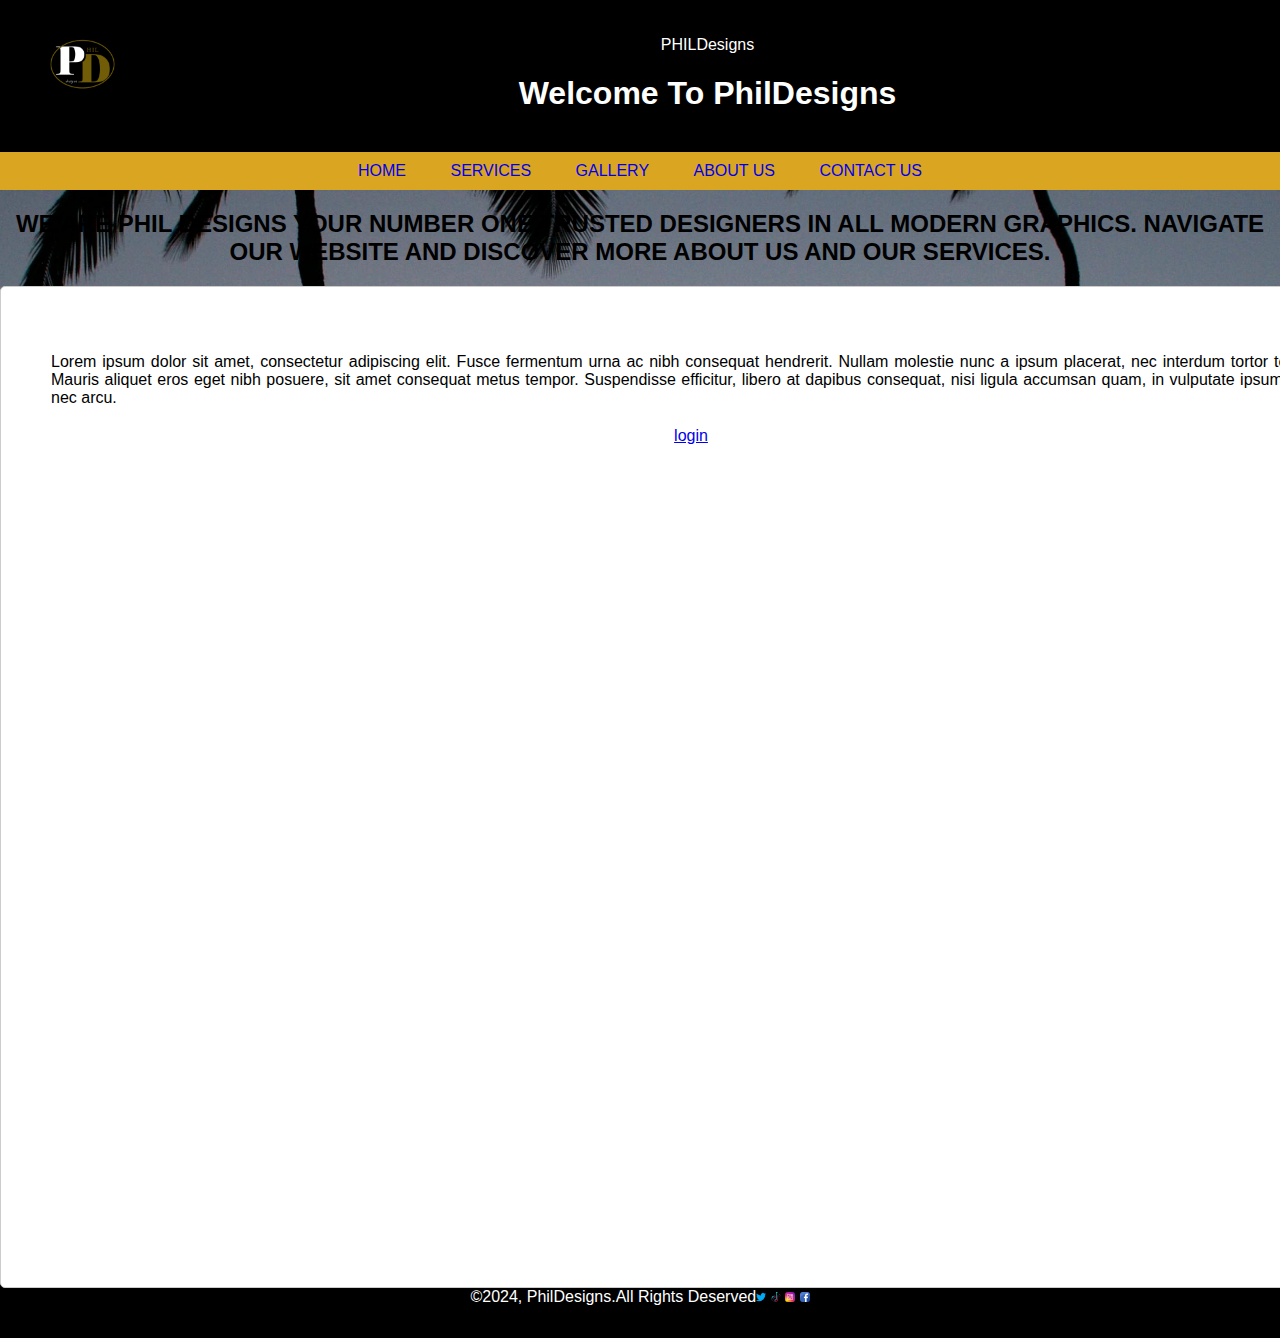
<file: index.html>
<!DOCTYPE html>
<html lang="en">
<head>
    <meta charset="UTF-8">
    <meta name="viewport" content="width=<device-width>, initial-scale=1.0">
    <title>Document</title>
    <link rel="stylesheet" href="style.css">
    <link href='https://unpkg.com/boxicons@2.1.4/css/boxicons.min.css' rel='stylesheet'>
    <style>
     .smart-box {
        background-color: white;
        border: 1px solid #ccc;
        border-radius: 5px;
        padding: 50px;
        width: 100%;
        height: 100vh;
        margin: 0 auto;
    }
    .smart-box h2 {
        text-align: center;
    }
    .smart-box p {
        text-align: justify;
    }</style>
    
</head>
<body>
    <div class="back">
        <header>
            <img id="img" src="IMG-20230502-WA0000.jpg" alt="logo">
            <P id="logo">PHILDesigns</P>
            <h1>Welcome To PhilDesigns</h1>
        </header>
        <nav>
            <a href="index.html">HOME</a>
            <a href="Services.html">SERVICES</a>
            <a href="gallery.html">GALLERY</a>
            <a href="ABOUT.html">ABOUT US</a>
            <a href="Contact.html">CONTACT US</a>
    
        </nav> 
        <h2><center>WE ARE PHIL DESIGNS YOUR NUMBER ONE TRUSTED DESIGNERS IN ALL MODERN GRAPHICS. NAVIGATE OUR WEBSITE AND DISCOVER MORE ABOUT US  AND  OUR SERVICES.</center></h2>
        <div class="smart-box">
            <p>
                Lorem ipsum dolor sit amet, consectetur adipiscing elit. Fusce fermentum urna ac nibh consequat hendrerit.
                Nullam molestie nunc a ipsum placerat, nec interdum tortor tempus. Mauris aliquet eros eget nibh posuere,
                sit amet consequat metus tempor. Suspendisse efficitur, libero at dapibus consequat, nisi ligula accumsan
                quam, in vulputate ipsum ipsum nec arcu. <center><a id="log" href="login.html">login</a></center>
            </p>
            <!-- You can place your login form or link to the login page here -->
        </div>
       
        <footer>&copy;2024, PhilDesigns.All rights Deserved<img id="rt" src="twitter.png" alt="">
            <img id="rt" src="tik-tok.png" alt="">
            <img id="rt" src="instagram.png" alt="">
            <img id="rt" src="facebook.png" alt="">
        </footer>
    </div>
</body>
</html>
</file>
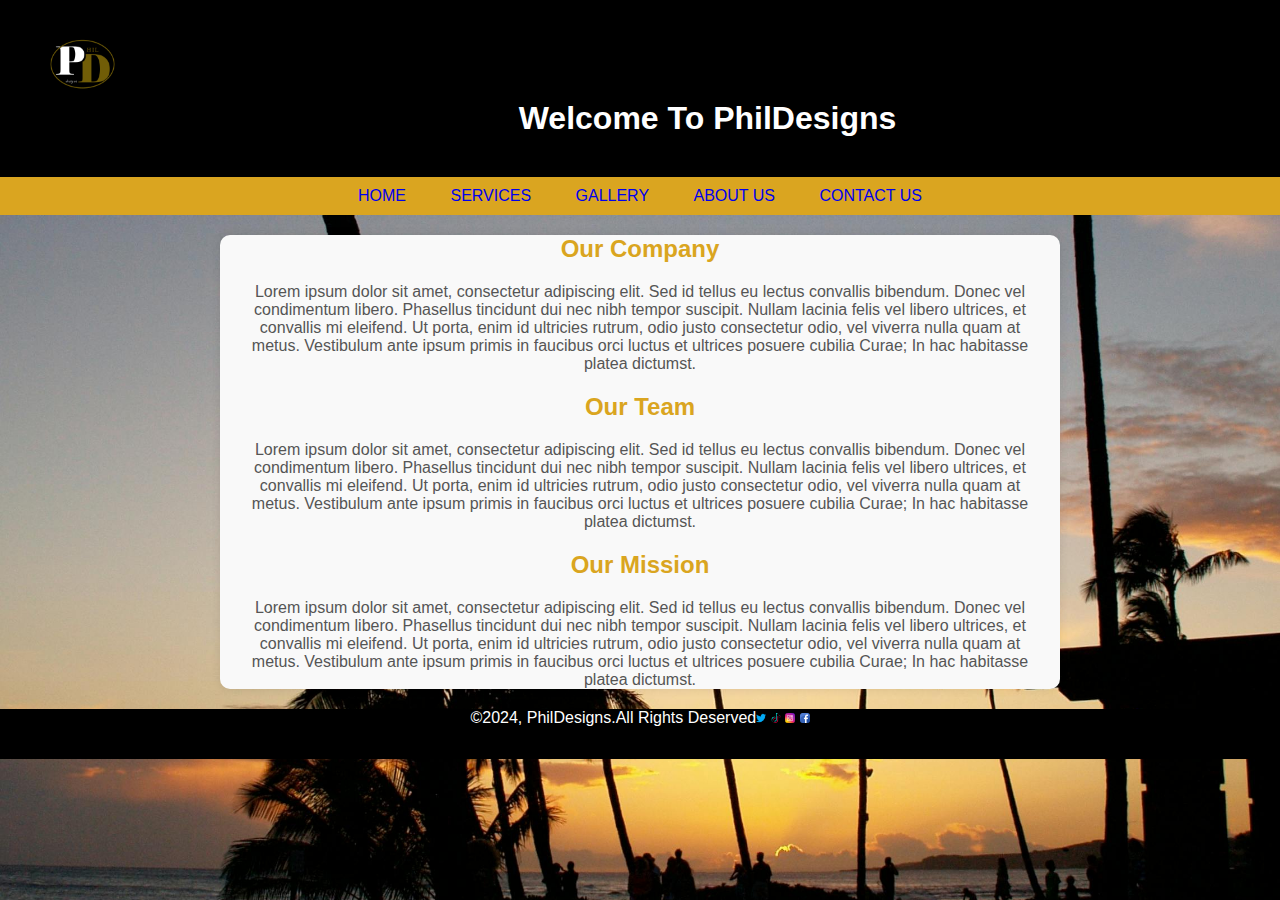
<file: ABOUT.html>
<!DOCTYPE html>
<html lang="en">
<head>
    <meta charset="UTF-8">
    <meta name="viewport" content="width=<device-width>, initial-scale=1.0">
    <title>Document</title>
    <link rel="stylesheet" href="style.css">
    <link rel="stylesheet" href="about.css">
</head>
<body>
    <div class="back">
        <header>
            <img id="img" src="IMG-20230502-WA0000.jpg" alt="logo">
            <P id="phil">PHILDesigns</P>
            <h1>Welcome To PhilDesigns</h1>
        </header>
        <nav>
            <a href="index.html">HOME</a>
            <a href="Services.html">SERVICES</a>
            <a href="gallery.html">GALLERY</a>
            <a href="ABOUT.html">ABOUT US</a>
            <a href="Contact.html">CONTACT US</a>
    
        </nav> 
        <div class="container">
            <section id="company-info">
                <h2>Our Company</h2>
                <p id="pg">Lorem ipsum dolor sit amet, consectetur adipiscing elit. Sed id tellus eu lectus convallis bibendum. Donec vel condimentum libero. Phasellus tincidunt dui nec nibh tempor suscipit. Nullam lacinia felis vel libero ultrices, et convallis mi eleifend. Ut porta, enim id ultricies rutrum, odio justo consectetur odio, vel viverra nulla quam at metus. Vestibulum ante ipsum primis in faucibus orci luctus et ultrices posuere cubilia Curae; In hac habitasse platea dictumst.</p>
            </section>
    
            <section id="team">
                <h2>Our Team</h2>
                <p id="pg">Lorem ipsum dolor sit amet, consectetur adipiscing elit. Sed id tellus eu lectus convallis bibendum. Donec vel condimentum libero. Phasellus tincidunt dui nec nibh tempor suscipit. Nullam lacinia felis vel libero ultrices, et convallis mi eleifend. Ut porta, enim id ultricies rutrum, odio justo consectetur odio, vel viverra nulla quam at metus. Vestibulum ante ipsum primis in faucibus orci luctus et ultrices posuere cubilia Curae; In hac habitasse platea dictumst.</p>
            </section>
    
            <section id="mission">
                <h2>Our Mission</h2>
                <p id="pg">Lorem ipsum dolor sit amet, consectetur adipiscing elit. Sed id tellus eu lectus convallis bibendum. Donec vel condimentum libero. Phasellus tincidunt dui nec nibh tempor suscipit. Nullam lacinia felis vel libero ultrices, et convallis mi eleifend. Ut porta, enim id ultricies rutrum, odio justo consectetur odio, vel viverra nulla quam at metus. Vestibulum ante ipsum primis in faucibus orci luctus et ultrices posuere cubilia Curae; In hac habitasse platea dictumst.</p>
            </section>
        </div>
        <footer>&copy;2024, PhilDesigns.All rights Deserved<img id="rt" src="twitter.png" alt="">
            <img id="rt" src="tik-tok.png" alt="">
            <img id="rt" src="instagram.png" alt="">
            <img id="rt" src="facebook.png" alt="">
        </footer>
    </div>
</body>
</html>
</file>
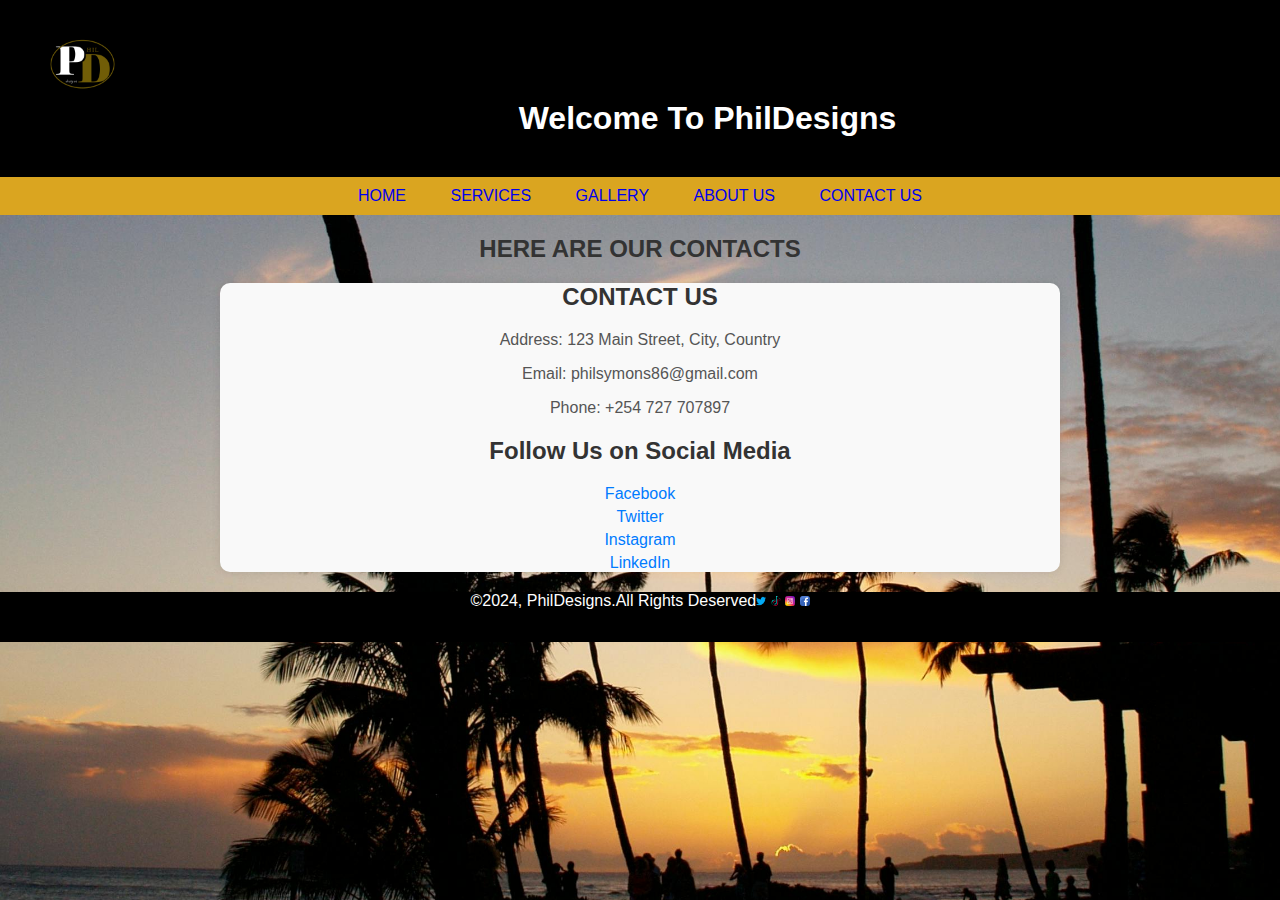
<file: Contact.html>
<!DOCTYPE html>
<html lang="en">
<head>
    <meta charset="UTF-8">
    <meta name="viewport" content="width=<device-width>, initial-scale=1.0">
    <title>Document</title>
    <link rel="stylesheet" href="style.css">
    <style>
        
.container {
    max-width: 800px;
    margin: 20px auto;
    padding: 0 20px;
}

h1{
    color: white;
    cursor: all-scroll;
}
h2 {
    color: #333;
}

p {
    color: #555;
    margin-bottom: 10px;
}

ul {
    list-style-type: none;
    padding: 0;
}

ul li {
    margin-bottom: 5px;
}

ul li a {
    color: #007bff;
    text-decoration: none;
}

ul li a:hover {
    text-decoration: underline;
}

    </style>
</head>
<body>
    <div class="back">
        <header>
            <img id="img" src="IMG-20230502-WA0000.jpg" alt="logo">
            <P id="phil">PHILDesigns</P>
            <h1>Welcome To PhilDesigns</h1>
        </header>
        <nav>
            <a href="index.html">HOME</a>
            <a href="Services.html">SERVICES</a>
            <a href="gallery.html">GALLERY</a>
            <a href="ABOUT.html">ABOUT US</a>
            <a href="Contact.html">CONTACT US</a>
    
        </nav> 
        <h2><center>HERE ARE OUR CONTACTS</center></h2>
        <div class="container">
            <section id="contact-info">
                <h2>CONTACT US</h2>
                <p>Address: 123 Main Street, City, Country</p>
                <p>Email: philsymons86@gmail.com</p>
                <p>Phone: +254 727 707897</p>
            </section>
    
            <section id="social-media">
                <h2>Follow Us on Social Media</h2>
                <ul>
                    <li><a href="#" target="_blank">Facebook</a></li>
                    <li><a href="#" target="_blank">Twitter</a></li>
                    <li><a href="#" target="_blank">Instagram</a></li>
                    <li><a href="#" target="_blank">LinkedIn</a></li>
                </ul>
            </section>
        </div>
        <footer>&copy;2024, PhilDesigns.All rights Deserved<img id="rt" src="twitter.png" alt="">
            <img id="rt" src="tik-tok.png" alt="">
            <img id="rt" src="instagram.png" alt="">
            <img id="rt" src="facebook.png" alt="">
        </footer>
    </div>
</body>
</html>
</file>
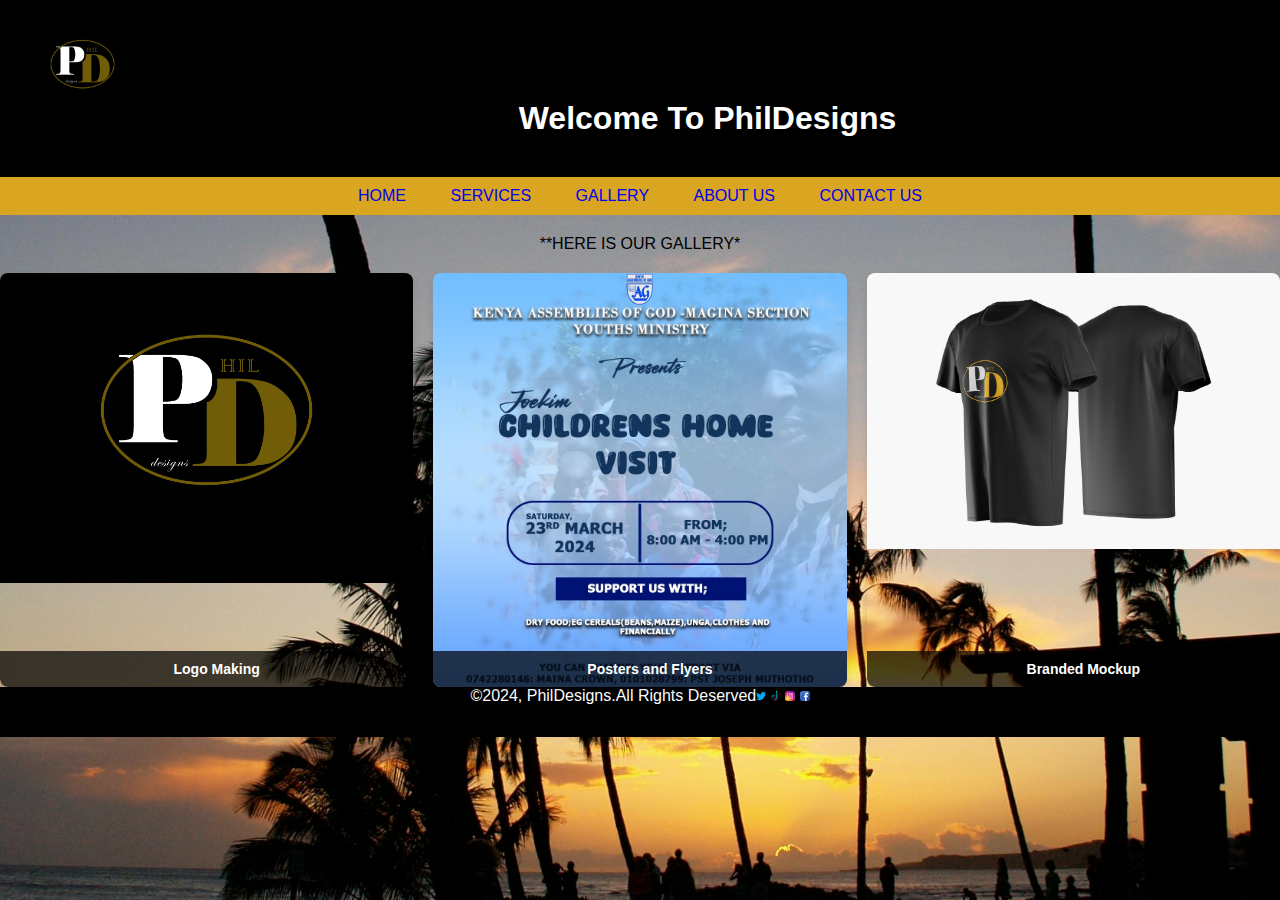
<file: gallery.html>
<!DOCTYPE html>
<html lang="en">
<head>
    <meta charset="UTF-8">
    <meta name="viewport" content="width=<device-width>, initial-scale=1.0">
    <title>Document</title>
    <link rel="stylesheet" href="style.css">
    <link rel="stylesheet" href="gallery_styles.css">
</head>
<body>
    <div class="back">
        <header>
            <img id="img" src="IMG-20230502-WA0000.jpg" alt="logo">
            <P id="phil">PHILDesigns</P>
            <h1>Welcome To PhilDesigns</h1>
        </header>
        <nav>
            <a href="index.html">HOME</a>
            <a href="Services.html">SERVICES</a>
            <a href="gallery.html">GALLERY</a>
            <a href="ABOUT.html">ABOUT US</a>
            <a href="Contact.html">CONTACT US</a>
    
        </nav> 
        <p><center>**HERE IS OUR GALLERY*</center></p> 
        <div id="gallery" class="gallery-container">
            <div class="gallery-item">
                <img src="IMG-20230502-WA0000.jpg" alt="Hoodie Mockup">
                <div class="caption">Logo Making</div>
            </div>
            <div class="gallery-item">
                <img src="IMG-20240314-WA0008.jpg" alt="Poster">
                <div class="caption">Posters and Flyers</div>
            </div>
            <div class="gallery-item">
                <img src="Men T Shirts Mockup, Front And Back View .jpeg" alt="Logo">
                <div class="caption">Branded Mockup</div>
            </div>
        </div>
        <footer>&copy;2024, PhilDesigns.All rights Deserved<img id="rt" src="twitter.png" alt="">
            <img id="rt" src="tik-tok.png" alt="">
            <img id="rt" src="instagram.png" alt="">
            <img id="rt" src="facebook.png" alt="">
        </footer>
    </div>
</body>
</html>
</file>
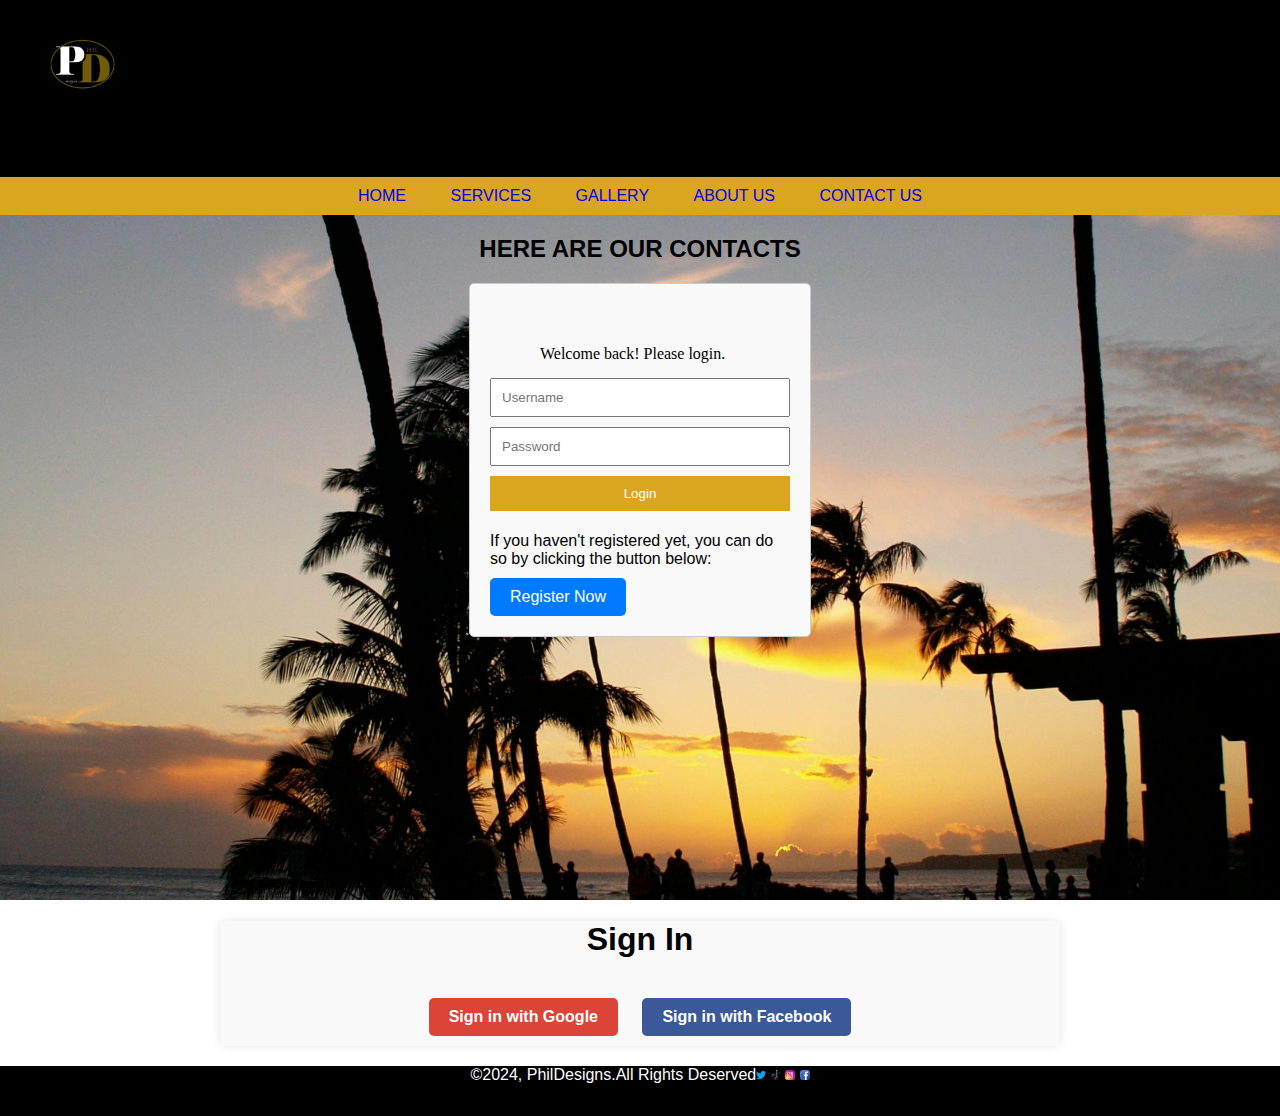
<file: login.html>
<!DOCTYPE html>
<html lang="en">
<head>
    <meta charset="UTF-8">
    <meta name="viewport" content="width=<device-width>, initial-scale=1.0">
    <title>Document</title>
    <link rel="stylesheet" href="style.css">
    <link rel="stylesheet" href="sign_in_styles.css">
    <style>
        
.container {
    max-width: 800px;
    margin: 20px auto;
    padding: 0 20px;
}

h1{
    color: black;
    cursor: all-scroll;
}
h2 {
    color: black;
}

p {
    color: black;
    margin-bottom: 10px;
}

ul {
    list-style-type: none;
    padding: 0;
}

ul li {
    margin-bottom: 5px;
}

ul li a {
    color: #007bff;
    text-decoration: none;
}

ul li a:hover {
    text-decoration: underline;
}

    </style>
</head>
<body>
    <div class="back">
        <header>
            <img id="img" src="IMG-20230502-WA0000.jpg" alt="logo">
            <P id="phil">PHILDesigns</P>
            <h1>Welcome To PhilDesigns</h1>
        </header>
        <nav>
            <a href="index.html">HOME</a>
            <a href="Services.html">SERVICES</a>
            <a href="gallery.html">GALLERY</a>
            <a href="ABOUT.html">ABOUT US</a>
            <a href="Contact.html">CONTACT US</a>
    
        </nav> 
        <h2><center>HERE ARE OUR CONTACTS</center></h2>
        <form action="#" method="post">
            <div id="phil">
                <p>Welcome back! Please login.</p>
            </div>
            <div>
                <input type="text" name="username" placeholder="Username" required>
            </div>
            <div>
                <input type="password" name="password" placeholder="Password" required>
            </div>
            <div>
                <input type="submit" value="Login">
            </div>    
             
            <p>If you haven't registered yet, you can do so by clicking the button below:</p>
            <a href="register.html" class="register-btn">Register Now</a>
        </form> 
        </div>
        <div class="container">
            <h1>Sign In</h1>
            <div class="social-buttons">
                <a href="#" class="google-btn">Sign in with Google</a>
                <a href="#" class="facebook-btn">Sign in with Facebook</a>
            </div>
        </div>
        <footer>&copy;2024, PhilDesigns.All rights Deserved<img id="rt" src="twitter.png" alt="">
            <img id="rt" src="tik-tok.png" alt="">
            <img id="rt" src="instagram.png" alt="">
            <img id="rt" src="facebook.png" alt="">
        </footer>
    </div>
    
</body>
</html>
</file>
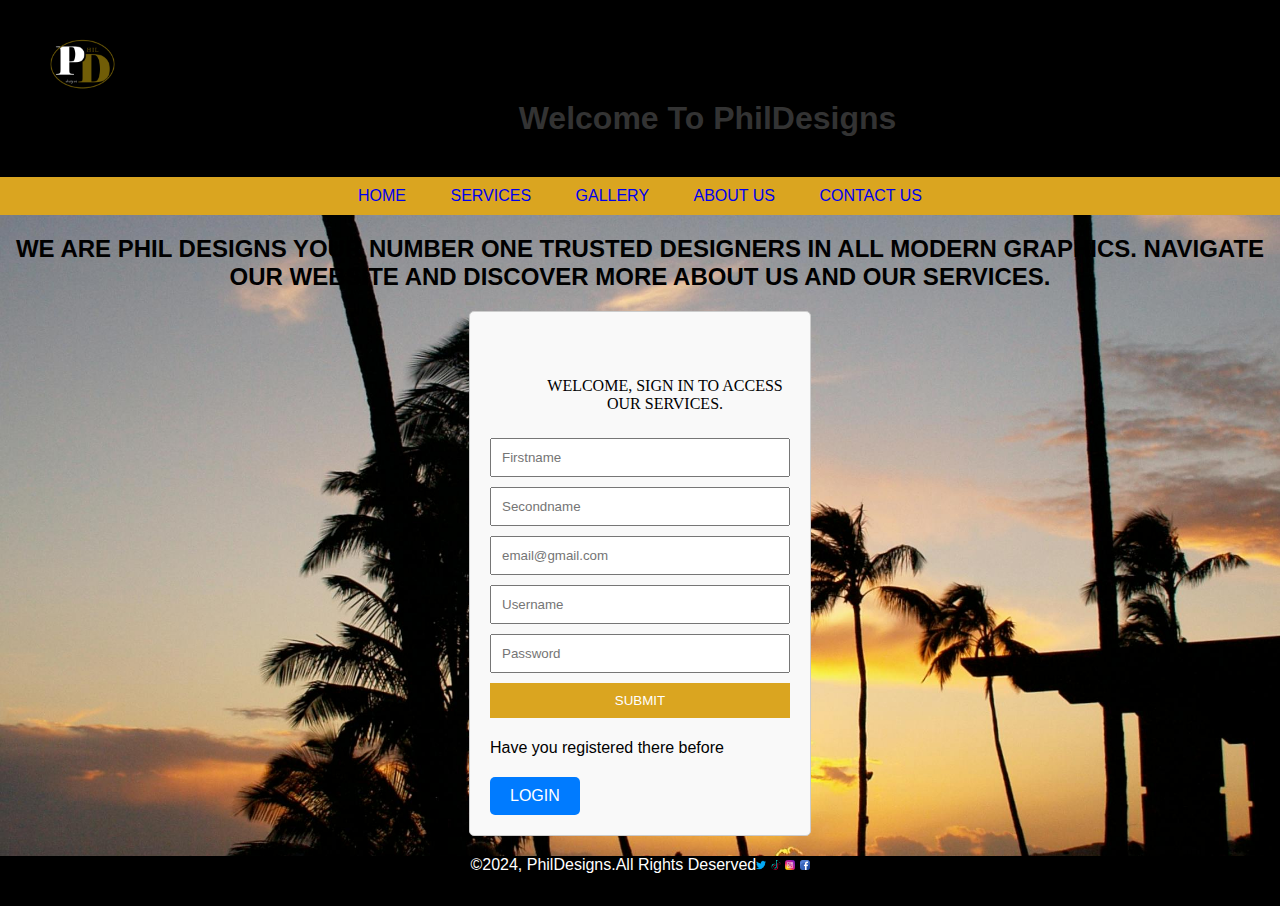
<file: register.html>
<!DOCTYPE html>
<html lang="en">
<head>
    <meta charset="UTF-8">
    <meta name="viewport" content="width=<device-width>, initial-scale=1.0">
    <title>Document</title>
    <link rel="stylesheet" href="style.css">
    <link href='https://unpkg.com/boxicons@2.1.4/css/boxicons.min.css' rel='stylesheet'>
    <link rel="stylesheet" href="sign_in_styles.css">
</head>
<body>
    
    <div class="back"><header>
        <img id="img" src="IMG-20230502-WA0000.jpg" alt="logo">
        <P id="phil">PHILDesigns</P>
        <h1>Welcome To PhilDesigns</h1>
    </header>
    <nav>
        <a href="index.html">HOME</a>
        <a href="Services.html">SERVICES</a>
        <a href="gallery.html">GALLERY</a>
        <a href="ABOUT.html">ABOUT US</a>
        <a href="Contact.html">CONTACT US</a>

    </nav> 
    <h2><center>WE ARE PHIL DESIGNS YOUR NUMBER ONE TRUSTED DESIGNERS IN ALL MODERN GRAPHICS. NAVIGATE OUR WEBSITE AND DISCOVER MORE ABOUT US  AND  OUR SERVICES.</center></h2>
    <form action="#" method="post">
        <div id="phil">
            <p><CENTER>WELCOME, SIGN IN TO ACCESS OUR SERVICES.</CENTER></p>
        </div>
        <div>
            <input type="text" name="username" placeholder="Firstname" required>
        </div>
        <div>
            <input type="text" name="username" placeholder="Secondname" required>
        </div>
        <div>
            <input type="email" name="username" placeholder="email@gmail.com" required>
        </div>
        <div>
            <input type="text" name="username" placeholder="Username" required>
        </div>
        <div>
            <input type="password" name="password" placeholder="Password" required>
        </div>
        <div>
            <input type="submit" value="SUBMIT">
        </div>
        <p>Have you registered there before</p>
        <a href="login.html" class="register-btn">LOGIN</a>
    </form>
    <footer>&copy;2024, PhilDesigns.All rights Deserved<img id="rt" src="twitter.png" alt="">
        <img id="rt" src="tik-tok.png" alt="">
        <img id="rt" src="instagram.png" alt="">
        <img id="rt" src="facebook.png" alt="">
    </footer></div>
</body>
</html>
</file>
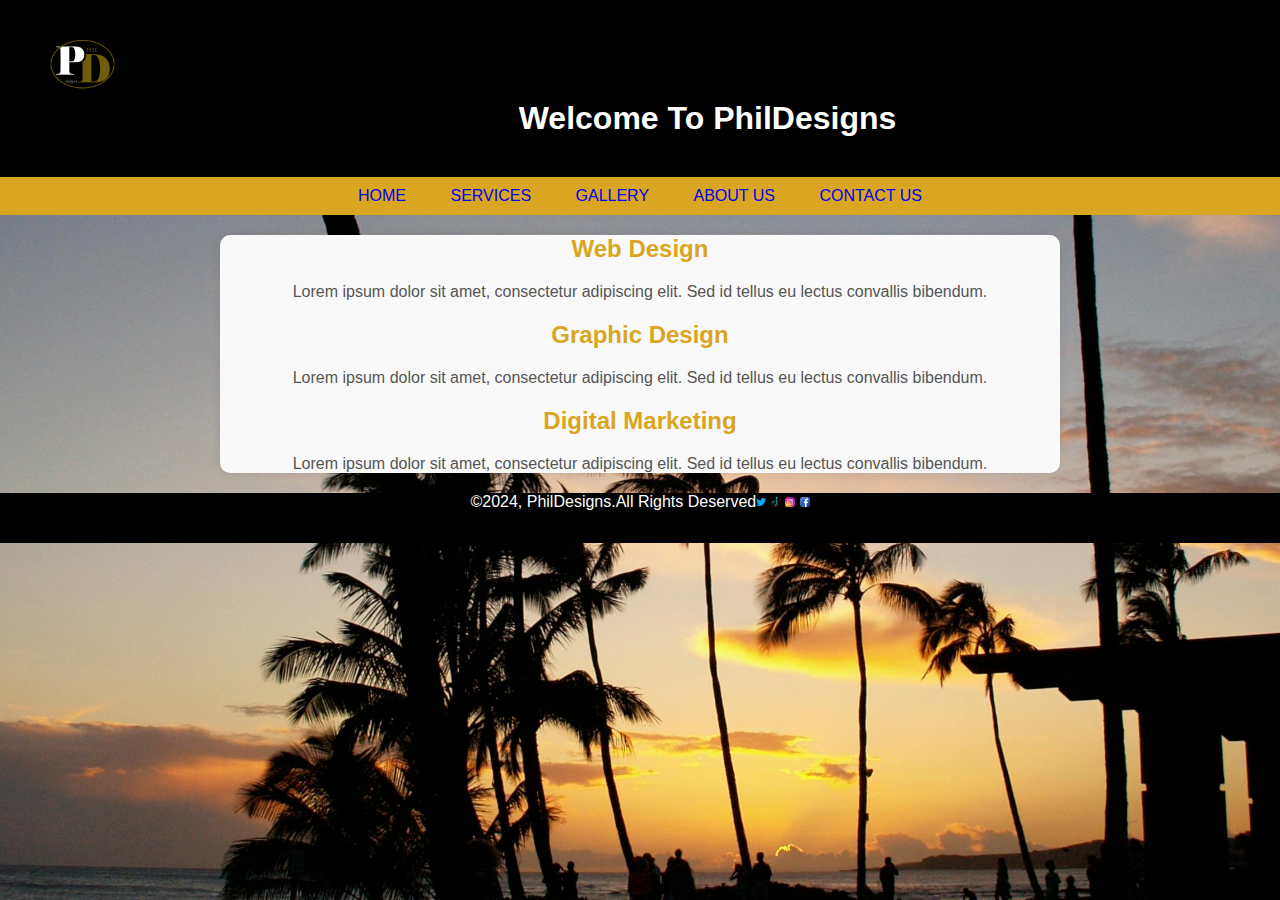
<file: Services.html>
<!DOCTYPE html>
<html lang="en">
<head>
    <meta charset="UTF-8">
    <meta name="viewport" content="width=<device-width>, initial-scale=1.0">
    <title>Document</title>
    <link rel="stylesheet" href="style.css">
    <style>
    .container {
        max-width: 800px;
        margin: 20px auto;
        padding: 0 20px;
    }
    
    h1{
            color: white;
    }
     
    h2 {
        color: goldenrod;
    }
    
    p {
        color: #555;
        margin-bottom: 10px;
    }
    </style>
</head>
<body>
    <div class="back">
        <header>
            <img id="img" src="IMG-20230502-WA0000.jpg" alt="logo">
            <P id="phil">PHILDesigns</P>
            <h1 >Welcome To PhilDesigns</h1>
        </header>
        <nav>
            <a href="index.html">HOME</a>
            <a href="Services.html">SERVICES</a>
            <a href="gallery.html">GALLERY</a>
            <a href="ABOUT.html">ABOUT US</a>
            <a href="Contact.html">CONTACT US</a>
    
        </nav> 
        <div class="container">
            <section id="web-design">
                <h2>Web Design</h2>
                <p>Lorem ipsum dolor sit amet, consectetur adipiscing elit. Sed id tellus eu lectus convallis bibendum.</p>
            </section>
    
            <section id="graphic-design">
                <h2>Graphic Design</h2>
                <p>Lorem ipsum dolor sit amet, consectetur adipiscing elit. Sed id tellus eu lectus convallis bibendum.</p>
            </section>
    
            <section id="digital-marketing">
                <h2>Digital Marketing</h2>
                <p>Lorem ipsum dolor sit amet, consectetur adipiscing elit. Sed id tellus eu lectus convallis bibendum.</p>
            </section>
        </div>
        <footer>&copy;2024, PhilDesigns.All rights Deserved<img id="rt" src="twitter.png" alt="">
            <img id="rt" src="tik-tok.png" alt="">
            <img id="rt" src="instagram.png" alt="">
            <img id="rt" src="facebook.png" alt="">
        </footer>
    </div>
    
</body>
</html>
</file>
<file: style.css>
body{
    font-family: Arial, Helvetica, sans-serif;
    margin: 0;
    padding: 0;
}
head{
    font-family: 'Times New Roman', Times, serif;
    margin: 0;
    padding: 0;
}
header{
    background-color: black;
    color: #fff;
    padding: 20px;
    text-align: center;
}
nav{
    background-color: goldenrod;
    padding: 10px;
    text-align: center;
    color: #ccc;
}
nav a{
    margin: 20px;
    text-align: center;
    text-decoration: none;
    text-transform: uppercase ;
}
footer{
    width: 100%;
    height:50px;
    position: 100%;
    background-color: black;
    text-transform: capitalize;
    padding-top: 0%;
    padding-bottom: 0%;
    text-align: center;
    text-justify: auto;
    color: #fff;
}
#img {
    width: 125px;
    height: 100px;
    float: left; /* To float the image to the left */
    margin-right: 10px; /* Optional: Add margin to create space between the image and other content */
}
#rr{
    width: auto;
    height: 50%;
}
#rt{
    padding-top: 150px;
    padding: 0%;
    width: 10px;
    height: 10px;
}
#phil{
    text-align: left;
    padding-left: 50px;
    padding-top: 25px;
    text-size-adjust: 50%;
    font-family: Georgia, 'Times New Roman', Times, serif;
    color: black;
}
.back{
        background-image: url('pexels-ines-martin-3144978.jpg'); 
        background-repeat: no-repeat;
        background-size: cover; /* Cover the entire container */
        width: 100%;
        background-position: center; /* Center the image */
        min-height: 100vh;
        flex: 1;
}
/* Additional styling for the form */
form {
    margin: 20px auto;
    max-width: 300px;
    padding: 20px;
    border: 1px solid #ccc;
    border-radius: 5px;
    background-color: #f9f9f9;
}
input[type="email"],
input[type="text"],
input[type="password"],
input[type="submit"] {
    width: 100%;
    padding: 10px;
    margin: 5px 0;
    box-sizing: border-box; /* Ensure padding and border are included in the element's total width and height */
}
input[type="submit"] {
    background-color: goldenrod;
    color: white;
    border: none;
    cursor: pointer;
}
input[type="submit"]:hover {
    color: goldenrod;
    background-color: black; /* Darker shade of goldenrod */
}
/* CSS for the registration page */
.container {
    max-width: 600px;
    margin: 50px auto;
    padding: 20px;
    text-align: center;
    background-color: #f9f9f9;
    border-radius: 10px;
    box-shadow: 0 0 10px rgba(0, 0, 0, 0.1);
}
h1 {
    color: white;
}

h1 {
    margin-bottom: 20px;
    color: white;
}

p {
    margin-bottom: 20px;
}

.register-btn {
    display: inline-block;
    padding: 10px 20px;
    background-color: #007bff;
    color: #fff;
    text-decoration: none;
    border-radius: 5px;
    transition: background-color 0.3s;
}

.register-btn:hover {
    color: goldenrod;
    background-color: black;
}

/* Additional styling for responsiveness */
@media screen and (max-width: 768px) {
    .container {
        max-width: 90%;
    }
}
</file>
<file: about.css>
.container {
    max-width: 800px;
    margin: 20px auto;
    padding: 0 20px;
}

h1{
        color: white;
}
h2 {
    color: goldenrod;
}

p {
    color: #555;
}
</file>
<file: gallery_styles.css>
/* Smart Gallery styles */
.gallery-container {
    display: grid;
    grid-template-columns: repeat(auto-fit, minmax(250px, 1fr)); /* Responsive grid layout */
    grid-gap: 20px; /* Spacing between grid items */
}

.gallery-item {
    position: relative;
    overflow: hidden;
    border-radius: 8px;
    box-shadow: 0 4px 8px rgba(0, 0, 0, 0.1); /* Add subtle shadow */
}

.gallery-item img {
    display: block;
    width: 100%;
    height: auto;
    transition: transform 0.3s ease; /* Add smooth transition */
}

.gallery-item:hover img {
    transform: scale(1.1); /* Scale up on hover */
}

.caption {
    position: absolute;
    bottom: 0;
    left: 0;
    width: 100%;
    background-color: rgba(0, 0, 0, 0.7); /* Semi-transparent background */
    color: #fff;
    padding: 10px;
    text-align: center;
    font-size: 14px;
    font-weight: bold;
    border-radius: 0 0 8px 8px; /* Rounded corners at the bottom */
}
</file>
<file: sign_in_styles.css>
/* Sign-in page styles */
.container {
    max-width: 400px;
    margin: 100px auto;
    padding: 20px;
    background-color: #f9f9f9;
    border-radius: 5px;
    text-align: center;
}

h1 {
    margin-bottom: 20px;
    color: #333;
}

.social-buttons {
    margin-top: 30px;
}

.google-btn,
.facebook-btn {
    display: inline-block;
    padding: 10px 20px;
    margin: 10px;
    border-radius: 5px;
    text-decoration: none;
    color: #fff;
    font-weight: bold;
    cursor: pointer;
}

.google-btn {
    background-color: #DB4437; /* Google red */
}

.facebook-btn {
    background-color: #3B5998; /* Facebook blue */
}

.google-btn:hover,
.facebook-btn:hover {
    opacity: 0.8;
}

/* Additional styling for responsiveness */
@media screen and (max-width: 600px) {
    .container {
        max-width: 90%;
    }
}
</file>
